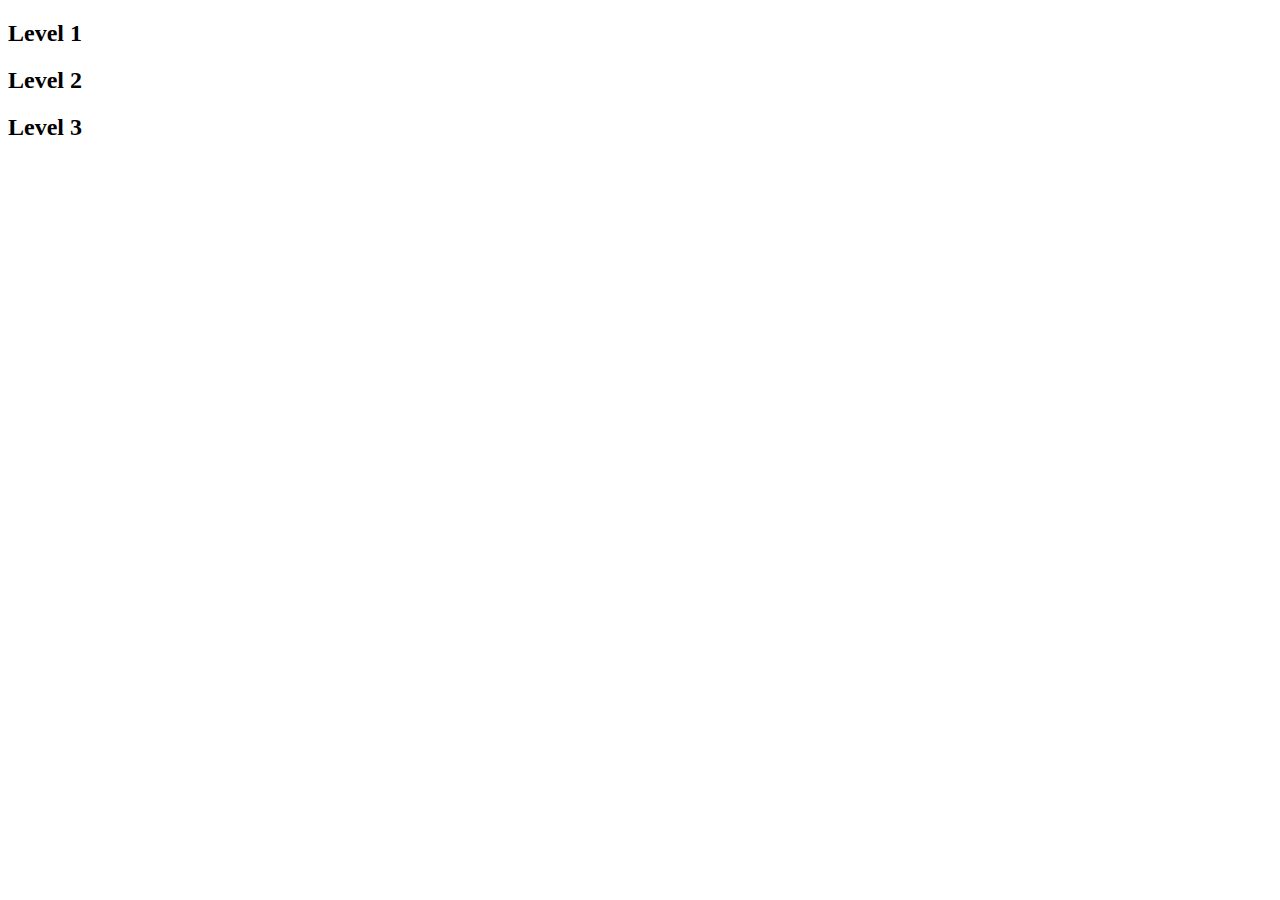
<file: bin/src/main/resources/static/index.html>
<!DOCTYPE html>
<html>
<head>
<meta charset="ISO-8859-1">
<title>World ModelER</title>
</head>
<body>

</body><div class="container">
        <!-- Nivel 1 -->
        <div class="level">
            <h2>Level 1</h2>
            <div class="window"></div>
            <div class="window"></div>
            <div class="window"></div>
        </div>
        <!-- Nivel 2 -->
        <div class="level">
            <h2>Level 2</h2>
            <div class="window"></div>
            <div class="window"></div>
            <div class="window"></div>
        </div>
        <!-- Nivel 3 -->
        <div class="level">
            <h2>Level 3</h2>
            <div class="window"></div>
            <div class="window"></div>
            <div class="window"></div>
        </div>
    </div>
</html>
</file>
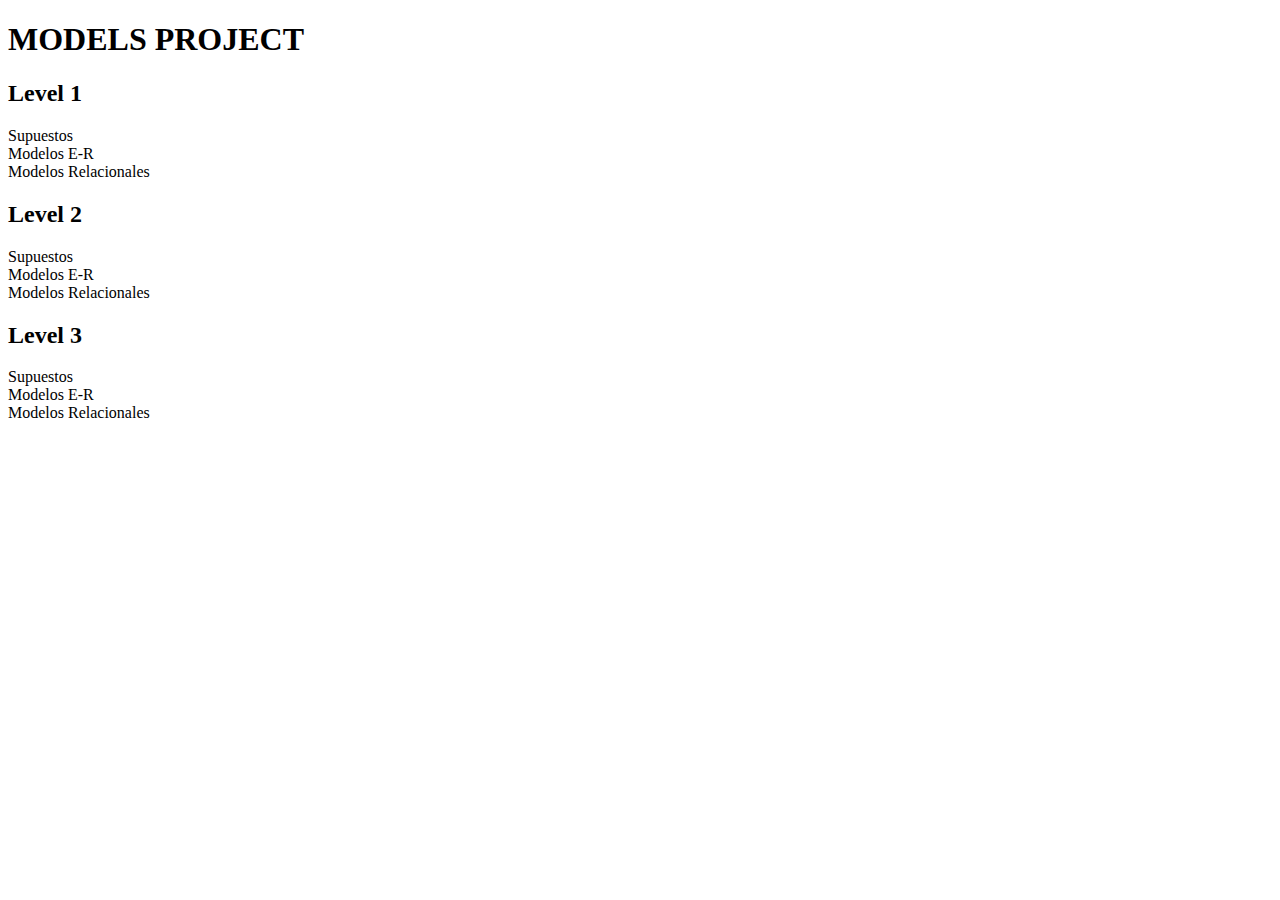
<file: src/main/resources/static/index2.html>
<!DOCTYPE html>
<html>
<head>
<meta charset="ISO-8859-1">
<title>World ModelER</title>
</head>
<body>
<h1>MODELS PROJECT</h1>
</body><div class="container">
        <!-- Nivel 1 -->
        <div class="level">
            <h2>Level 1</h2>
            <div class="window">Supuestos</div>
            <div class="window">Modelos E-R</div>
            <div class="window">Modelos Relacionales</div>
        </div>
        <!-- Nivel 2 -->
        <div class="level">
            <h2>Level 2</h2>
            <div class="window">Supuestos</div>
            <div class="window">Modelos E-R</div>
            <div class="window">Modelos Relacionales</div>
        </div>
        <!-- Nivel 3 -->
        <div class="level">
            <h2>Level 3</h2>
           <div class="window">Supuestos</div>
            <div class="window">Modelos E-R</div>
            <div class="window">Modelos Relacionales</div>
        </div>
    </div>
</html>
</file>
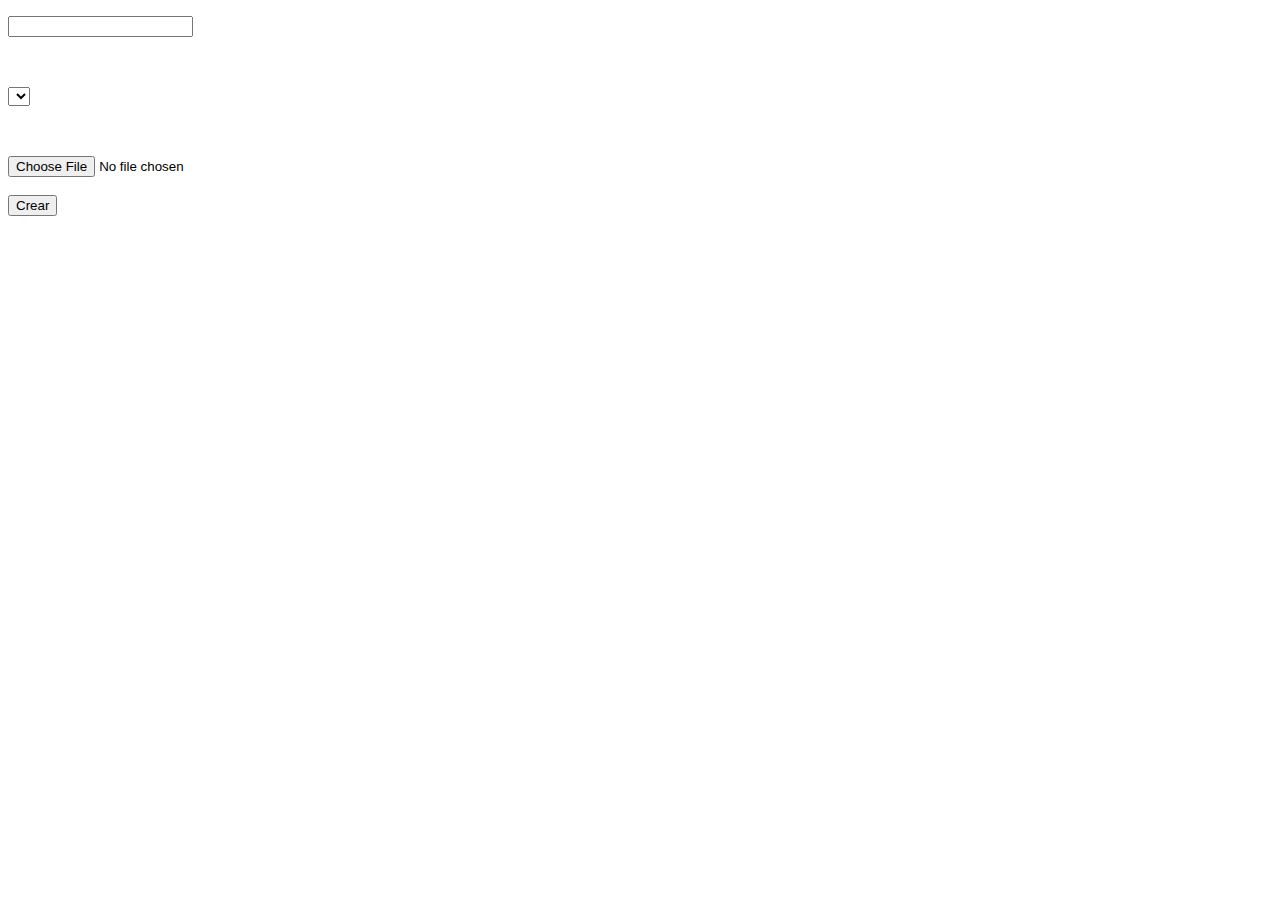
<file: src/main/resources/templates/createModeloER.html>
<!DOCTYPE html>
<html xmlns:th="http://www.thymeleaf.org">

<head>
<meta charset="UTF-8">
<title th:text="#{title.create}"></title>
<link rel="stylesheet" th:href="@{/css/estilo.css}">
</head>
<body>


	<form th:action="@{/crear/modeloER}" enctype="multipart/form-data" method="post">
		<p th:text="#{title.crear.mER}"></p>
		  <p>
        <span th:text="#{campo.nombre}"></span>
        <input type="text" name="name">
    </p>
    <br>
    <p>
        <span th:text="#{campo.level}"></span>
        <select name="level">
            <option value="1" th:text="#{title.level.easy}"></option>
            <option value="2" th:text="#{title.level.medium}"></option>
            <option value="3" th:text="#{title.level.hard}"></option>
        </select>
    </p>
    <br>
    <p>
        <span th:text="#{campo.fichero}"></span>
        <input type="file" name="file" />
        <br>
        <br>
        <input type="submit" value="Crear" />
    </p>
	</form>
</body>
</html>
</file>
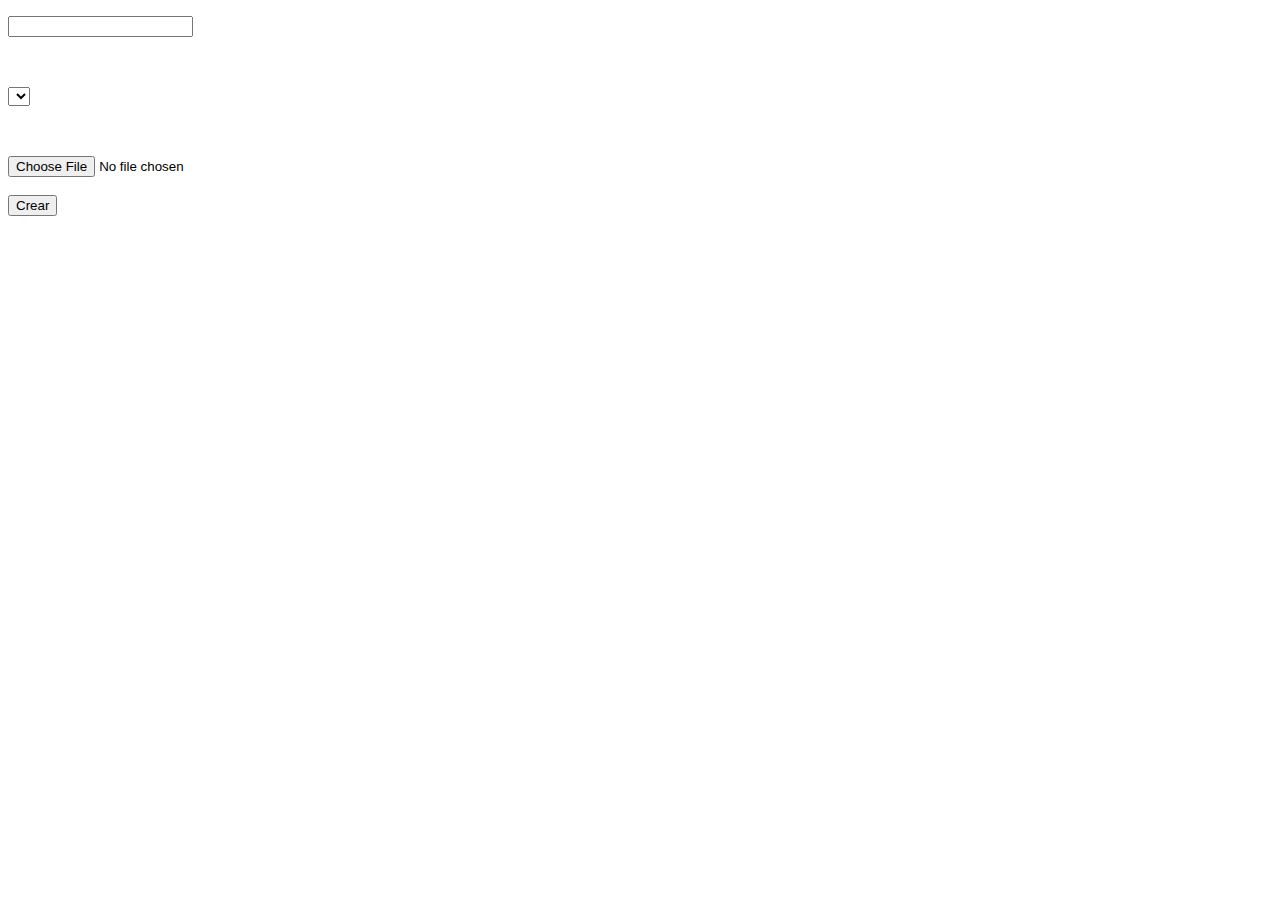
<file: src/main/resources/templates/createMRelacional.html>
<!DOCTYPE html>
<html xmlns:th="http://www.thymeleaf.org">

<head>
<meta charset="UTF-8">
<title th:text="#{title.create}"></title>
<link rel="stylesheet" th:href="@{/css/estilo.css}">
</head>
<body>


	<form th:action="@{/crear/modeloRelacional}"
		enctype="multipart/form-data" method="post">
		<p th:text="#{title.crear.mRel}"></p>
		<p>
			<span th:text="#{campo.nombre}"></span> <input type="text"
				name="name">
		</p>
		<br>
		<p>
			<span th:text="#{campo.level}"></span> <select name="level">
				<option value="1" th:text="#{title.level.easy}"></option>
				<option value="2" th:text="#{title.level.medium}"></option>
				<option value="3" th:text="#{title.level.hard}"></option>
			</select>
		</p>
		<br>
		<p>
			<span th:text="#{campo.fichero}"></span> 
			<input type="file" name="file" />
			<br>
			<br> 
			<input type="submit" value="Crear" />
		</p>
	</form>
</body>
</html>
</file>
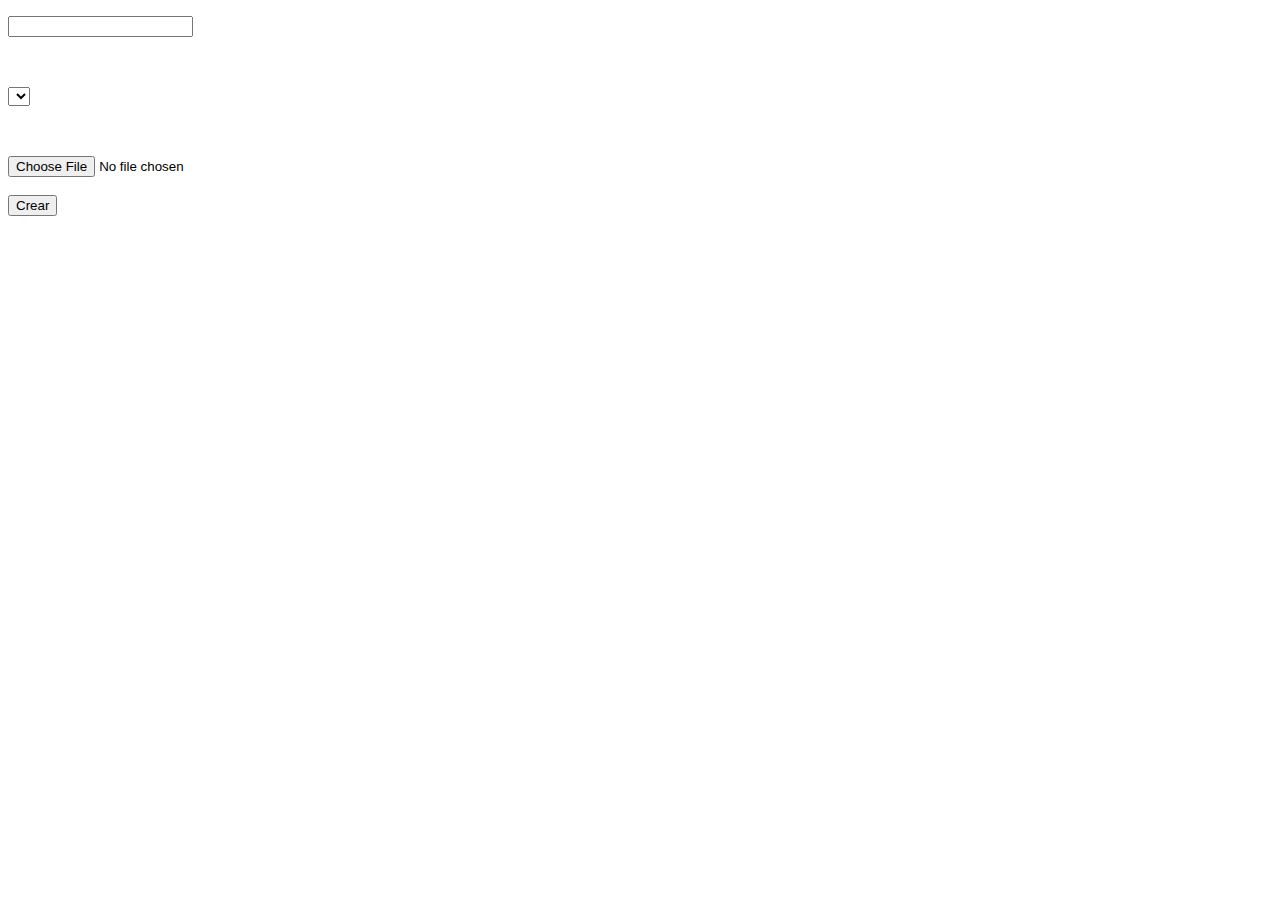
<file: src/main/resources/templates/createSupuesto.html>
<!DOCTYPE html>
<html xmlns:th="http://www.thymeleaf.org">

<head>
<meta charset="UTF-8">
<title th:text="#{title.create}"></title>
<link rel="stylesheet" th:href="@{/css/estilo.css}">
</head>
<body>
	<form th:action="@{/crear/supuesto}" enctype="multipart/form-data" method="post">
    <p th:text="#{title.crear.sup}"></p>
    <p>
        <span th:text="#{campo.nombre}"></span>
        <input type="text" name="name">
    </p>
    <br>
    <p>
        <span th:text="#{campo.level}"></span>
        <select name="level">
            <option value="1" th:text="#{title.level.easy}"></option>
            <option value="2" th:text="#{title.level.medium}"></option>
            <option value="3" th:text="#{title.level.hard}"></option>
        </select>
    </p>
    <br>
    <p>
        <span th:text="#{campo.fichero}"></span>
        <input type="file" name="file" />
        <br>
        <br>
        <input type="submit" value="Crear" />
    </p>
</form>

	
</body>
</html>
</file>
